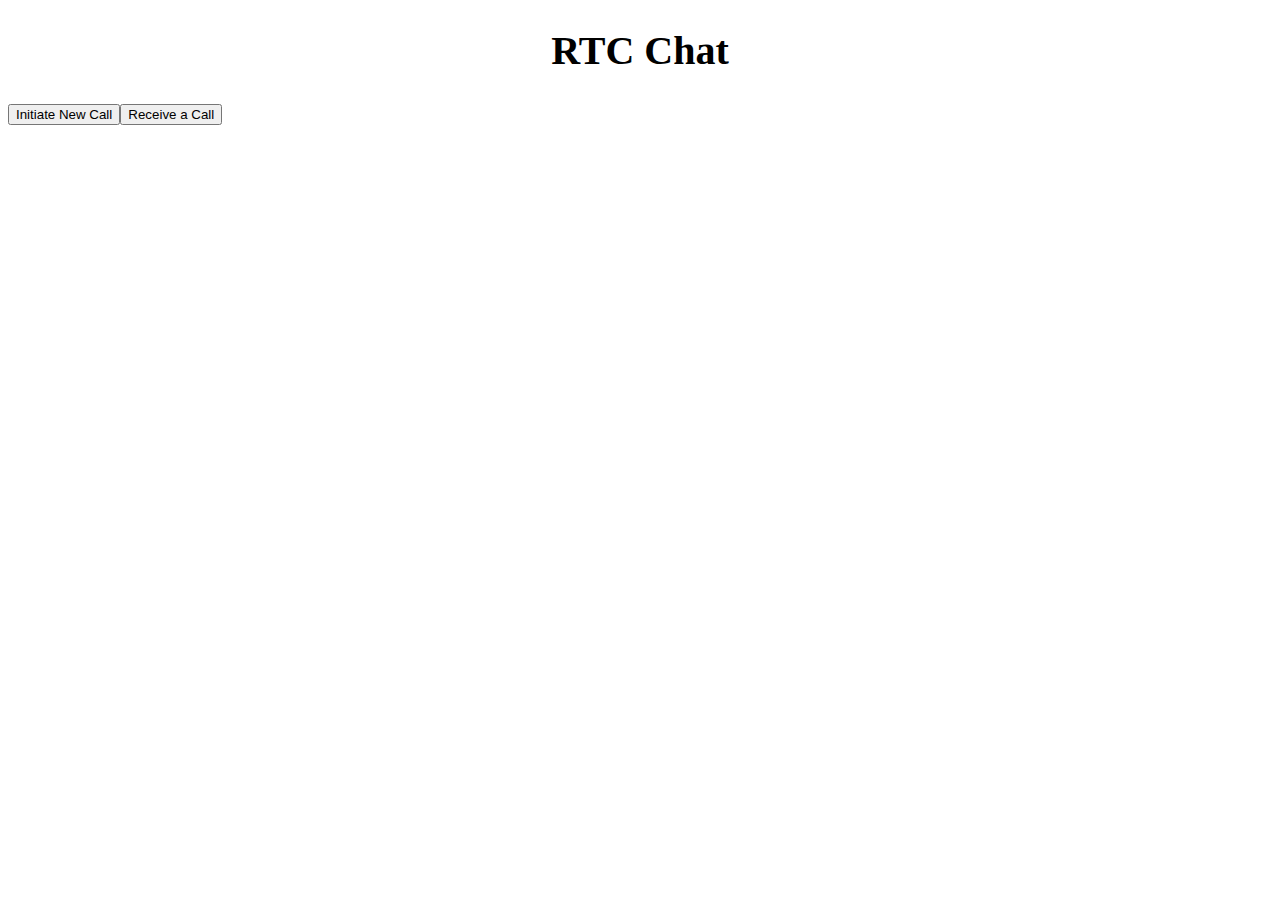
<file: RTCChatBYOSig/index.html>
<!DOCTYPE html>
<HTML>
	<head>
		<meta charset="UTF-8">
		<title>RTCChat</title>
		<link href="style.css" rel="stylesheet" type="text/css" />
		<script src="rtcchat.js"></script>
	</head>
	<body>
		<h1 class="title">RTC Chat</h1>
		<div id="signalling">
			<button id="call" onclick='call()'>Initiate New Call</button><button id="receive" onclick='recieve()'>Receive a Call</button><br><br>
			
			<div id="sigdata"></div>
			<textarea id="siginput" rows="10" cols="80" placeholder="Paste the data you are sent into here then click Process Signalling"></textarea><br>
			<button id="exec" onclick='exec()'>Process Signalling</button>
		</div>
		<div id="messaging" >
			<div id="message"></div>
			<hr>
			<textarea id="msginput" rows="2" cols="80"></textarea>
			<button  id="sendmsg" onclick='sendMsg()'>Send Message</button>
		</div>
		<script type="text/javascript">setup()</script>
	</body>
</HTML>
</file>
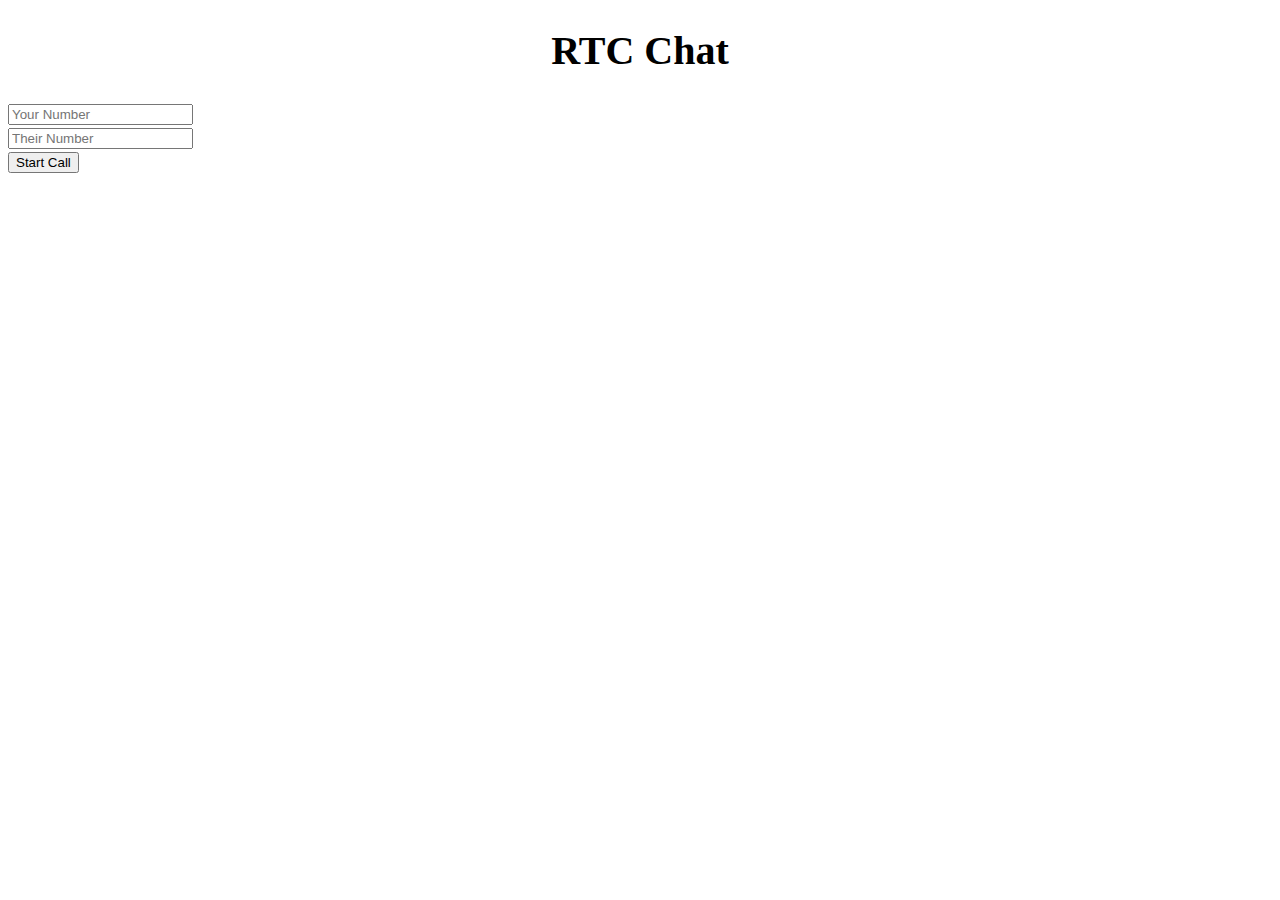
<file: RTCChatSMS/index.html>
<!DOCTYPE html>
<HTML>
	<head>
		<meta charset="UTF-8">
		<meta name="viewport" content="width=device-width, initial-scale=1">
		<title>RTCChat</title>
		<link href="style.css" rel="stylesheet" type="text/css" />
		<script src="h5utils.js"></script>
		<script src="jquery.min.js"></script>
		<script src="rtcchatsms.js"></script>		
	</head>
	<body>
		<h1 class="title">RTC Chat</h1>
		
		<div id="signalling">
			<input type='tel' id="orig" placeholder="Your Number"><br>
			<input type='tel' id="dest" placeholder="Their Number"><br>
			<button id='call' onclick='call()'>Start Call</button><br>
			
		</div>
		
		<div id="messaging" >
			<div id="message"></div>
			<hr>
			<textarea id="msginput" rows="2" cols="80"></textarea>
			<button  id="sendmsg" onclick='sendMsg()'>Send Message</button>
		</div>
		<script type=text/javascript>setup();</script>
	</body>
</HTML>
</file>
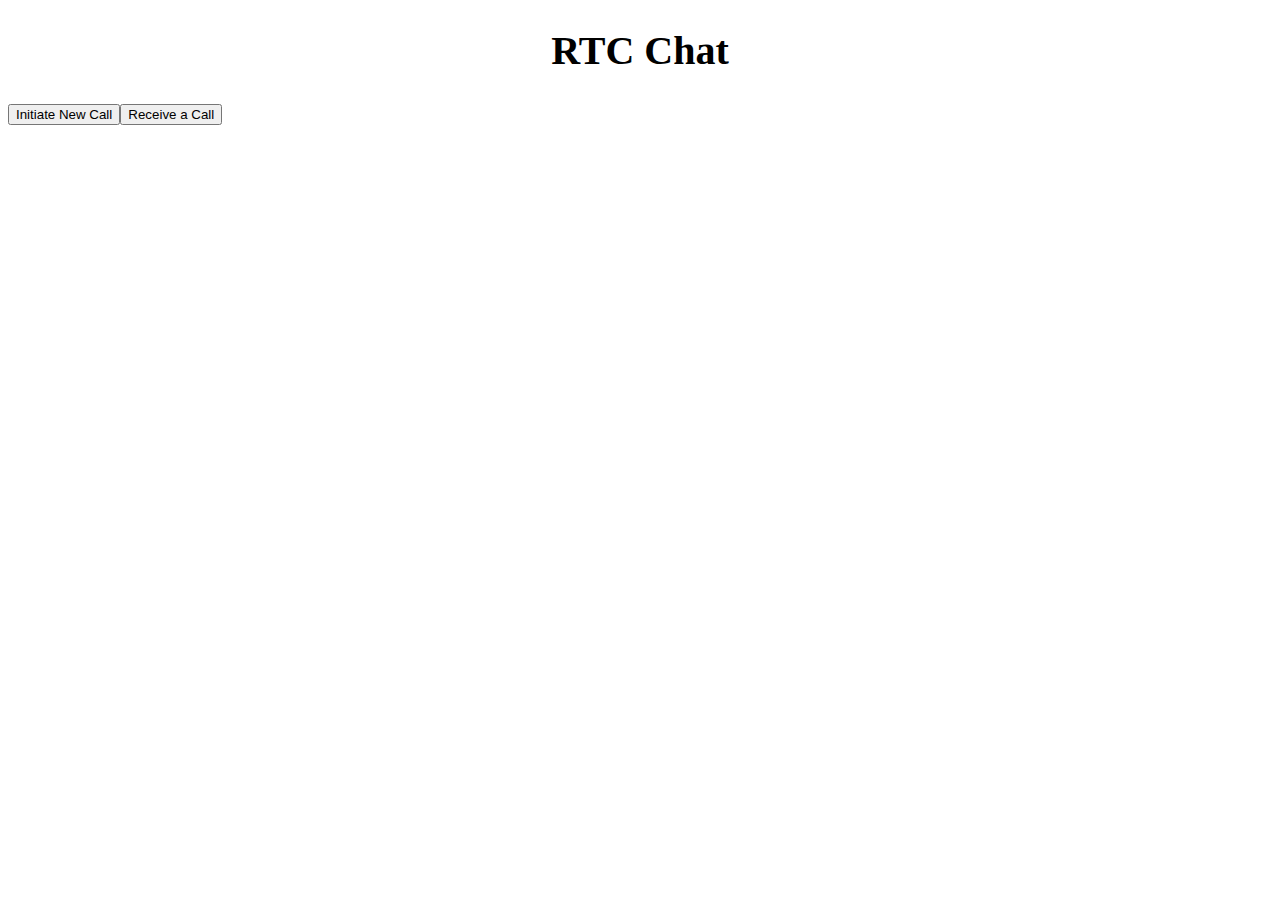
<file: RTCChatBYOSig/rtcchat_min.html>
<!DOCTYPE html><HTML><head><meta charset=UTF-8><title>RTCChat</title><style>body{font-family:"Helvetica Neue";font-size:20px;font-weight:normal}h1{text-align:center}section{margin:50px auto;div{max-width:255px;word-wrap:break-word;margin-bottom:20px;line-height:20px}}#sigdata{font-size:10px;font-family:Terminus,Consolas,Profont,"Andale Mono",Monaco,Inconsolata,Inconsolata-g,Unifont,Lime,"ClearlyU PUA",Clean,"DejaVu Sans Mono","Lucida Console","Bitstream Vera Sans Mono",Freemono,"Liberation Mono",Dina,Anka,Droid Sans Mono,Anonymous Pro,Proggy fonts,Envy Code R,Gamow,Courier,"Courier New",Terminal,monospace}.clear{clear:both}.to{position:relative;padding:10px 20px;color:white;background:#008080;border-radius:25px;float:right}.from{position:relative;padding:10px 20px;background:#e5e5ea;border-radius:25px;color:black;float:left}</style><script type=text/javascript>var PeerConnection=window.RTCPeerConnection||window.mozRTCPeerConnection||window.webkitRTCPeerConnection;var IceCandidate=window.RTCIceCandidate||window.mozRTCIceCandidate||window.RTCIceCandidate;var SessionDescription=window.RTCSessionDescription||window.mozRTCSessionDescription||window.RTCSessionDescription;var chatchan;var peercon;var sig;var sigdata=[];var config={iceServers:[{url:"stun:stun.services.mozilla.com"}]};var constraints={mandatory:{OfferToReceiveAudio:false,OfferToReceiveVideo:false}};function uniq(b){var c={};return b.filter(function(a){return c.hasOwnProperty(a)?false:(c[a]=true)})}function send(b,a){if(a==="null"){return}else{string={};string[b]=a}sigdata.push(string);document.getElementById("sigdata").innerHTML=JSON.stringify(sigdata)}function exec(){var a=JSON.parse(document.getElementById("siginput").value);for(s in a){method=Object.keys(a[s]);data=JSON.parse(a[s][method]);if(method=="ICE"){addIce(data)}else{if(method=="OFFER"){pickup(data)}else{if(method=="ANSWER"){connect(data)}}}}document.getElementById("siginput").value=null;document.getElementById("siginput").style.display="none";document.getElementById("exec").style.display="none"}var errorHandler=function(a){console.error(a)};function sendMsg(){var c=document.getElementById("msginput").value;chatchan.send(c);var b=document.createElement("div");var a=document.createTextNode(c);b.appendChild(a);b.className="to";document.getElementById("message").appendChild(b);document.getElementById("msginput").value=null;var b=document.createElement("div");b.className="clear";document.getElementById("message").appendChild(b)}function rxMsg(c){var b=document.createElement("div");var a=document.createTextNode(c);b.appendChild(a);b.className="from";document.getElementById("message").appendChild(b);document.getElementById("msginput").value=null;var b=document.createElement("div");b.className="clear";document.getElementById("message").appendChild(b)}function setup(){document.getElementById("messaging").style.display="none";document.getElementById("siginput").style.display="none";document.getElementById("exec").style.display="none";peercon=new PeerConnection(config,{optional:[{RtpDataChannels:true}]});peercon.onicecandidate=function(a){send("ICE",JSON.stringify(a.candidate))};chatchan=peercon.createDataChannel("chat",{});chatchan.onmessage=function(a){rxMsg(a.data)};chatchan.onopen=function(){document.getElementById("sigdata").innerHTML="";document.getElementById("signalling").style.display="none";document.getElementById("messaging").style.display="block"}}function addIce(b){var a=new IceCandidate(b);peercon.addIceCandidate(a)}function call(){peercon.createOffer(function(a){peercon.setLocalDescription(a);send("OFFER",JSON.stringify(a))},errorHandler,constraints);document.getElementById("call").style.display="none";document.getElementById("receive").style.display="none";document.getElementById("siginput").style.display="block";document.getElementById("exec").style.display="block"}function recieve(){document.getElementById("call").style.display="none";document.getElementById("receive").style.display="none";document.getElementById("siginput").style.display="block";document.getElementById("exec").style.display="block"}function pickup(a){offer=new SessionDescription(a);peercon.setRemoteDescription(offer);peercon.createAnswer(function(b){peercon.setLocalDescription(b);send("ANSWER",JSON.stringify(b))},errorHandler,constraints)}function connect(a){s=new SessionDescription(a);peercon.setRemoteDescription(s)}</script></head><body><h1 class=title>RTC Chat</h1><div id=signalling><button id=call onclick=call()>Initiate New Call</button><button id=receive onclick=recieve()>Receive a Call</button><br><br><div id=sigdata></div><textarea id=siginput rows=10 cols=80>Paste the data you are sent into here then click Process Signalling</textarea><br><button id=exec onclick=exec()>Process Signalling</button></div><div id=messaging><div id=message></div><hr><textarea id=msginput rows=2 cols=80></textarea><button id=sendmsg onclick=sendMsg()>Send Message</button></div><script type=text/javascript>setup();</script></body></HTML>
</file>
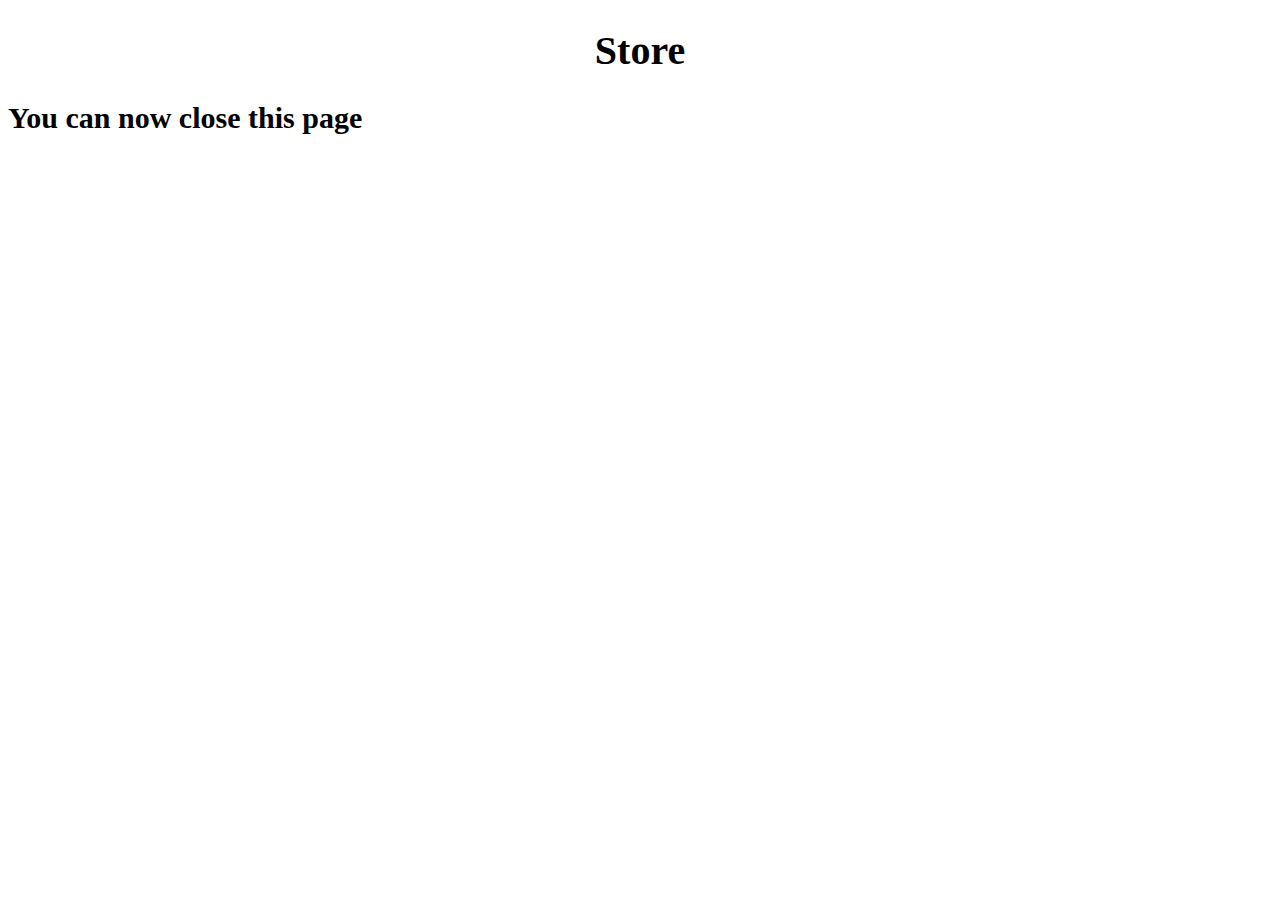
<file: RTCChatSMS/store.html>
<!DOCTYPE html>
<HTML>
	<head>
		<meta charset="UTF-8">
		<title>RTCChat</title>
		<link href="style.css" rel="stylesheet" type="text/css" />
		<script src="h5utils.js"></script>
		
	</head>
	<body>
		<h1 class="title">Store</h1>
		<h2 id ="done"></h2>
		<script type="text/javascript">
		
		function getParameterByName(name) {
		    name = name.replace(/[\[]/, "\\[").replace(/[\]]/, "\\]");
		    var regex = new RegExp("[\\?&]" + name + "=([^&#]*)"),
		        results = regex.exec(location.search);
		    return results === null ? "" : decodeURIComponent(results[1].replace(/\+/g, " "));
		}
		
		function store(data){
			
		}
		var data = getParameterByName('s');
		console.log(data);
		localStorage.setItem('test', data);
		var d = document.getElementById("done");
		d.innerText = "You can now close this page"
		</script> 
	</body>
</HTML>
</file>
<file: RTCChatBYOSig/style.css>
body {
	font-family: "Helvetica Neue";
	font-size: 20px;
	font-weight: normal;
}

h1 {
	text-align: center;
}

section {
	margin: 50px auto;
	div {
		max-width: 255px;
		word-wrap: break-word;
		margin-bottom: 20px;
    	line-height: 20px;
	}
}

#sigdata{
	font-size: 10px;
    font-family: Terminus,Consolas,Profont,"Andale Mono",Monaco,Inconsolata,Inconsolata-g,
         Unifont,Lime,"ClearlyU PUA",Clean,"DejaVu Sans Mono","Lucida Console",
         "Bitstream Vera Sans Mono",Freemono,"Liberation Mono",Dina,Anka,Droid Sans Mono,
         Anonymous Pro,Proggy fonts,Envy Code R,Gamow,Courier,"Courier New",Terminal,monospace;
}


.clear {clear: both}

.to {
	position:relative;
	padding:10px 20px;
	color:white; 
	background:#008080;
	border-radius:25px;
	float: right;
		

}
.from {
	position:relative;
	padding:10px 20px;
	background:#E5E5EA;
	border-radius:25px;
	color: black;
  	float: left;
		
}
</file>
<file: RTCChatSMS/style.css>
body {
	font-family: "Helvetica Neue";
	font-size: 20px;
	font-weight: normal;
}

h1 {
	text-align: center;
}

section {
	margin: 50px auto;
	div {
		max-width: 255px;
		word-wrap: break-word;
		margin-bottom: 20px;
    	line-height: 20px;
	}
}

#sigdata{
	font-size: 10px;
    font-family: Terminus,Consolas,Profont,"Andale Mono",Monaco,Inconsolata,Inconsolata-g,
         Unifont,Lime,"ClearlyU PUA",Clean,"DejaVu Sans Mono","Lucida Console",
         "Bitstream Vera Sans Mono",Freemono,"Liberation Mono",Dina,Anka,Droid Sans Mono,
         Anonymous Pro,Proggy fonts,Envy Code R,Gamow,Courier,"Courier New",Terminal,monospace;
}


.clear {clear: both}

.to {
	position:relative;
	padding:10px 20px;
	color:white; 
	background:#008080;
	border-radius:25px;
	float: right;
		

}
.from {
	position:relative;
	padding:10px 20px;
	background:#E5E5EA;
	border-radius:25px;
	color: black;
  	float: left;
		
}
</file>
